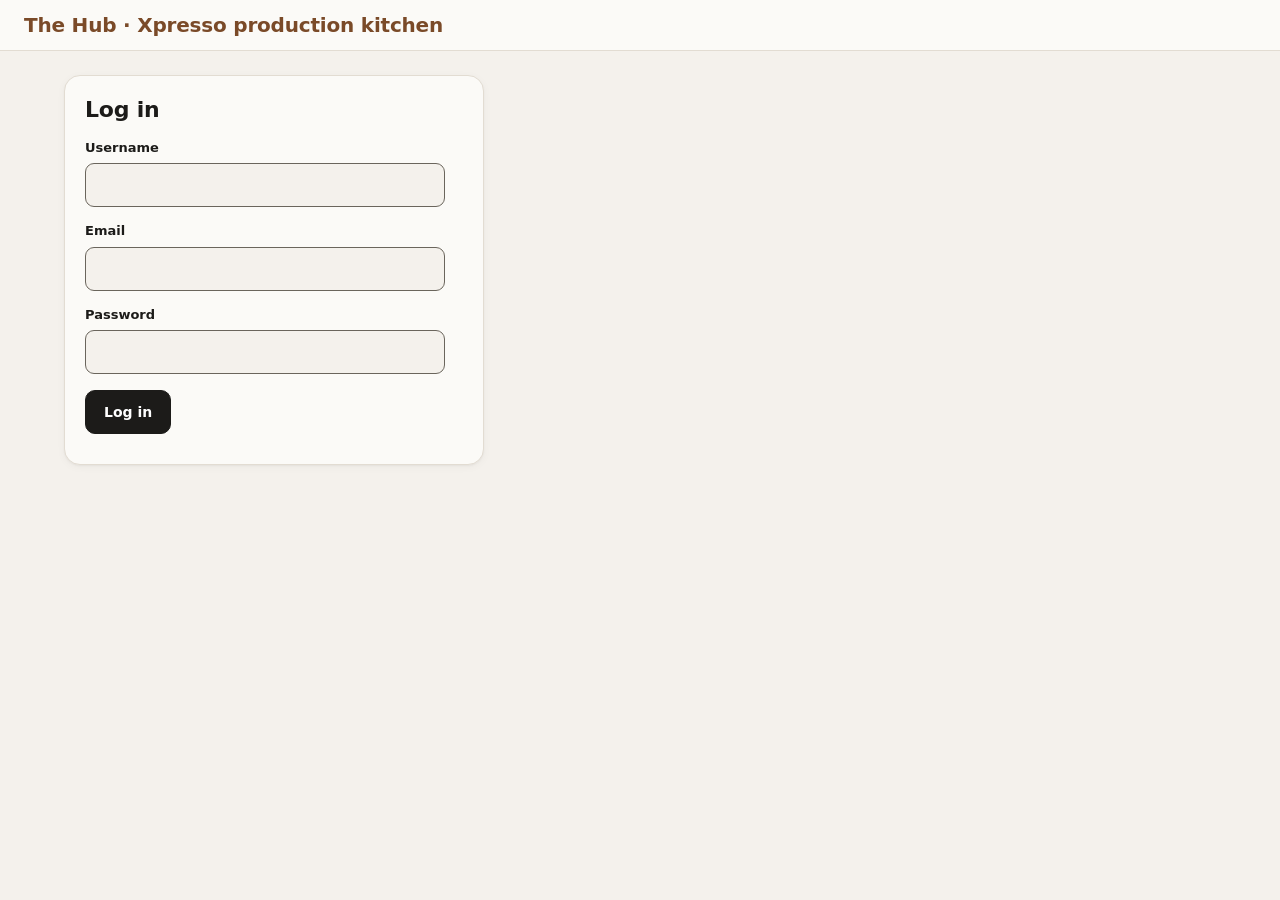
<file: public/index.html>
<!DOCTYPE html>
<html lang="en">
<head>
  <meta charset="utf-8">
  <meta name="viewport" content="width=device-width, initial-scale=1">
  <title>The Hub</title>
  <link rel="stylesheet" href="assets/app.css">
</head>
<body>
  <header class="hub-header"><h1>The Hub</h1><nav id="hub-nav" aria-label="Main"></nav></header>
  <main>
    <section class="card">
      <h2 id="welcome">Loading&hellip;</h2>
      <p class="muted">Xpresso central production kitchen. Ingredients are ordered from HQ at cost; finished food goes into HQ stock.</p>
    </section>
    <section class="tiles" id="tiles"></section>
  </main>
  <script src="assets/app.js"></script>
  <script>
    (function () {
      'use strict';
      var TILES = [
        { href: 'ordering.html', title: 'Stock & ordering', text: 'FinCon stock status, order ingredients from HQ at cost, order history.', roles: ['hq', 'hub'] },
        { href: 'ordering.html', title: 'Stock status', text: 'FinCon stock status (in stock / low / out).', roles: ['franchise'] },
        { href: 'stock.html', title: 'Hub stock', text: 'What the Hub has on hand, and record a stock count.', roles: ['hq', 'hub'] },
        { href: 'warehouse.html', title: 'Warehouse queue', text: 'Every open Hub order and what to pull from the warehouse.', roles: ['hq'] },
        { href: 'ingredients.html', title: 'Ingredients', text: 'Add ingredients, set cost prices, switch ingredients on or off.', roles: ['hq'] },
        { href: 'accounts.html', title: 'Accounts', text: 'Create Hub and head office logins, switch them on or off.', roles: ['hq'] }
      ];
      Hub.me().then(function (user) {
        Hub.renderNav(user);
        document.getElementById('welcome').textContent = 'Welcome, ' + user.username + ' (' + user.location.name + ')';
        document.getElementById('tiles').innerHTML = TILES.filter(function (t) {
          return t.roles.indexOf(user.role) !== -1;
        }).map(function (t) {
          return '<a href="' + Hub.escapeHtml(t.href) + '"><strong>' + Hub.escapeHtml(t.title) + '</strong>' +
            Hub.escapeHtml(t.text) + '</a>';
        }).join('');
      });
    })();
  </script>
</body>
</html>
</file>
<file: public/assets/app.css>
/* The Hub - shared styles (T-11, from design/DESIGN.md). Module pages add their own rules in their own files only if needed.
   Light only tonight. System font stack, no web fonts. Colours are the franchisee Control Tower tokens (DESIGN.md s1). */
:root {
  /* Control Tower tokens, same names as the source file */
  --surface: #F4F1EC;
  --raised: #FBFAF7;
  --ink: #1C1B19;
  --ink-soft: #6A655C;
  --primary: #7A4A28;
  --primary-dark: #5F3A20;
  --accent: #E08A3C;
  --ledger: #12674A;
  --line: #E2DCD2;
  --line-soft: #EEE9E1;
  --st-pending: #6A655C;
  --st-process: #8A5A14;
  --st-transit: #275C9E;
  --st-delivered: #12674A;
  --alert: #B23A2F;
  --white: #fff;
  --shadow: 0 1px 2px rgba(28, 27, 25, .04), 0 2px 8px rgba(28, 27, 25, .04);

  /* Names the Hub pages and scripts already use, kept as aliases (recipes.js uses var(--bad)) */
  --muted: var(--ink-soft);
  --bg: var(--surface);
  --card: var(--raised);
  --ok: var(--ledger);
  --warn: var(--st-process);
  --bad: var(--alert);

  --font: system-ui, -apple-system, "Helvetica Neue", Arial, sans-serif;
  --radius: 10px;
  --radius-lg: 16px;
  --touch: 44px;
}

* { box-sizing: border-box; }

body {
  margin: 0;
  font: 15px/1.5 var(--font);
  color: var(--ink);
  background: var(--surface);
  -webkit-font-smoothing: antialiased;
}

:focus-visible { outline: 2px solid var(--primary); outline-offset: 2px; }

/* ---------- header and navigation ---------- */
header.hub-header {
  display: flex;
  flex-wrap: wrap;
  align-items: center;
  column-gap: 20px;
  row-gap: 4px;
  padding: 10px 24px;
  background: var(--raised);
  border-bottom: 1px solid var(--line);
}

header.hub-header h1 { margin: 0; font-size: 20px; font-weight: 700; letter-spacing: -.01em; color: var(--primary); }

#hub-nav { display: flex; flex-wrap: wrap; align-items: center; gap: 4px; flex: 1 1 auto; }
#hub-nav a {
  display: inline-flex;
  align-items: center;
  min-height: var(--touch);
  padding: 0 12px;
  border-radius: var(--radius);
  color: var(--ink);
  font-weight: 600;
  text-decoration: none;
}
#hub-nav a:hover { background: var(--surface); text-decoration: underline; }
.hub-user { color: var(--ink-soft); margin: 0 8px 0 auto; font-size: 13px; overflow-wrap: anywhere; }

main { max-width: 1200px; margin: 24px auto; padding: 0 24px; }

/* ---------- cards and headings ---------- */
.card {
  background: var(--raised);
  border: 1px solid var(--line);
  border-radius: var(--radius-lg);
  padding: 20px;
  margin-bottom: 20px;
  box-shadow: var(--shadow);
  min-width: 0;
  overflow-x: auto; /* a table that is wider than the screen scrolls inside its card, not the page (recipes and reports have no .table-scroll wrapper) */
}
.card.narrow { max-width: 420px; }

h2 { margin: 0 0 6px; font-size: 22px; line-height: 1.25; font-weight: 700; letter-spacing: -.01em; }
.card h2 { margin-top: 0; font-size: 22px; }
h3 { margin: 24px 0 8px; font-size: 13px; font-weight: 700; letter-spacing: .08em; text-transform: uppercase; color: var(--ink-soft); }
p { margin: 0 0 10px; }
p:has(> button) { margin-top: 16px; }
.card > p.muted:first-of-type { margin-bottom: 14px; }

/* ---------- tables ---------- */
.table-scroll{overflow-x:auto;-webkit-overflow-scrolling:touch}
#detail-body, #batch-result { overflow-x: auto; }
table { width: 100%; border-collapse: collapse; font-size: 14px; }
th, td { text-align: left; padding: 10px 8px; border-bottom: 1px solid var(--line); vertical-align: middle; }
th { font-weight: 700; color: var(--ink); }
thead th {
  font-size: 12px;
  letter-spacing: .07em;
  text-transform: uppercase;
  color: var(--ink-soft);
  border-bottom: 2px solid var(--line);
  white-space: nowrap;
}
tbody tr:last-child td { border-bottom: 0; }
tfoot th, tfoot td { border-top: 2px solid var(--line); border-bottom: 0; background: var(--surface); font-weight: 700; }
td.num, th.num { text-align: right; font-variant-numeric: tabular-nums; white-space: nowrap; }
td input, td select { max-width: 100%; }
td.num input { width: 120px; text-align: right; }

/* empty, loading and error rows: the one-cell rows the scripts write ("Loading...", "No orders yet.") */
td[colspan].muted { padding: 28px 12px; text-align: center; font-size: 15px; }

/* ---------- forms ---------- */
label { display: block; margin: 14px 0 6px; font-weight: 700; font-size: 13px; }
input, select, textarea {
  font: inherit;
  font-size: 16px;
  min-height: var(--touch);
  padding: 8px 12px;
  border: 1.5px solid var(--ink-soft);
  border-radius: 9px;
  width: 100%;
  max-width: 360px;
  background: var(--surface);
  color: var(--ink);
}
textarea { min-height: 88px; }
::placeholder { color: var(--ink-soft); opacity: 1; }
input:disabled, select:disabled, textarea:disabled { background: var(--line-soft); border-color: var(--line); }
input[type="checkbox"] {
  width: 22px !important; /* recipes.html carries an inline width:auto and is not editable */
  min-width: 22px;
  height: 22px;
  min-height: 0;
  padding: 0;
  margin: 0;
  accent-color: var(--primary);
}
label:has(> input[type="checkbox"]) {
  display: flex;
  align-items: center;
  gap: 10px;
  min-height: var(--touch);
  margin: 4px 0;
  font-size: 15px;
  font-weight: 600;
}
label.hidden { display: none; }

/* ---------- buttons: one style (dark), one variant (.secondary = outlined) ---------- */
button {
  font: inherit;
  font-size: 14px;
  font-weight: 600;
  min-height: var(--touch);
  padding: 10px 18px;
  border: 1.5px solid var(--ink);
  border-radius: var(--radius);
  background: var(--ink);
  color: var(--white);
  cursor: pointer;
  transition: background-color .2s ease, border-color .2s ease;
}
button:hover { background: #000; border-color: #000; }
button.secondary, #hub-nav button { background: var(--raised); color: var(--ink); border-color: var(--ink-soft); }
button.secondary:hover, #hub-nav button:hover { background: var(--surface); border-color: var(--ink); }
button:disabled { opacity: .5; cursor: default; }
td button { padding: 8px 14px; }

/* ---------- badges ---------- */
.badge {
  display: inline-flex;
  align-items: center;
  gap: 5px;
  padding: 3px 10px;
  border-radius: 999px;
  font-size: 11.5px;
  font-weight: 700;
  letter-spacing: .04em;
  text-transform: uppercase;
  white-space: nowrap;
  color: var(--st-pending);
  background: var(--surface);
}
.badge::before { content: ""; width: 6px; height: 6px; border-radius: 50%; background: currentColor; }
.badge.in_stock, .badge.delivered { color: var(--ledger); background: rgba(18, 103, 74, .12); }
.badge.low_stock, .badge.in_process { color: var(--st-process); background: rgba(224, 138, 60, .16); }
.badge.out_of_stock, .badge.cancelled { color: var(--alert); background: rgba(178, 58, 47, .08); }
.badge.pending { color: var(--st-pending); background: var(--surface); }
.badge.out_for_delivery { color: var(--st-transit); background: rgba(39, 92, 158, .12); }

/* order-state marks written into a table cell or text run (dot + coloured label; the cell keeps its text) */
.st { font-weight: 700; color: var(--st-pending); }
.st::before { content: ""; display: inline-block; width: 8px; height: 8px; margin-right: 7px; border-radius: 50%; background: currentColor; }
.st.pending { color: var(--st-pending); }
.st.in_process { color: var(--st-process); }
.st.out_for_delivery { color: var(--st-transit); }
.st.delivered { color: var(--st-delivered); }
.st.cancelled { color: var(--alert); }

/* ---------- messages (error, ok, info) ---------- */
.message { padding: 12px 14px; border-radius: var(--radius); margin: 12px 0; font-size: 14px; font-weight: 600; border: 1px solid var(--line); }
.message.error { background: rgba(178, 58, 47, .08); color: var(--alert); border-color: rgba(178, 58, 47, .35); border-left: 4px solid var(--alert); }
.message.ok { background: rgba(18, 103, 74, .1); color: var(--ledger); border-color: rgba(18, 103, 74, .3); border-left: 4px solid var(--ledger); }
.muted { color: var(--ink-soft); }
.hidden { display: none; }

/* ---------- home tiles ---------- */
.tiles { display: grid; grid-template-columns: repeat(auto-fill, minmax(240px, 1fr)); gap: 16px; }
.tiles a {
  display: block;
  min-height: var(--touch);
  padding: 18px;
  background: var(--raised);
  border: 1px solid var(--line);
  border-radius: var(--radius-lg);
  box-shadow: var(--shadow);
  color: var(--ink-soft);
  text-decoration: none;
  transition: border-color .2s ease;
}
.tiles a:hover { border-color: var(--primary); }
.tiles strong { display: block; color: var(--primary); font-size: 16px; margin-bottom: 4px; }

/* ---------- small screens ---------- */
@media (max-width: 640px) {
  header.hub-header { padding: 8px 12px; }
  main { margin: 16px auto; padding: 0 12px; }
  .card { padding: 16px; }
  .card.narrow { max-width: none; }
  h2, .card h2 { font-size: 20px; }
  td.num input { width: 96px; }
  .hub-user { margin-left: 0; }
}

/* Phone layout for the two ordering tables that need an input or a button on every row: each row becomes a
   small two-column block with a label above each value (labels are CSS only; the cell text is unchanged). */
@media (max-width: 640px) {
  #order-form thead, #orders-card thead { display: none; }
  #order-form table, #order-form tbody, #order-form tfoot, #orders-card table, #orders-card tbody { display: block; }
  #ingredient-body tr, #orders-body tr:not(:has(td[colspan])) {
    display: grid;
    grid-template-columns: 1fr 1fr;
    gap: 6px 12px;
    padding: 12px 0;
    border-bottom: 1px solid var(--line);
  }
  #ingredient-body td, #orders-body tr:not(:has(td[colspan])) td { display: block; min-width: 0; border: 0; padding: 0; text-align: left; white-space: normal; }
  #ingredient-body td::before, #orders-body td::before {
    display: block;
    font-size: 11px;
    font-weight: 700;
    letter-spacing: .07em;
    text-transform: uppercase;
    color: var(--ink-soft);
    width: auto;
    height: auto;
    margin: 0;
    border-radius: 0;
    background: none;
  }
  td[colspan].muted { text-align: left; }
  #ingredient-body td:nth-child(1)::before { content: "SKU"; }
  #ingredient-body td:nth-child(2)::before { content: "Ingredient"; }
  #ingredient-body td:nth-child(3)::before { content: "Unit"; }
  #ingredient-body td:nth-child(4)::before { content: "Cost (R)"; }
  #ingredient-body td:nth-child(5)::before { content: "Qty"; }
  #ingredient-body td:nth-child(6)::before { content: "Line (R)"; }
  #ingredient-body td input { width: 100%; max-width: none; }
  #orders-body td:nth-child(1)::before { content: "Order"; }
  #orders-body td:nth-child(2)::before { content: "Location"; }
  #orders-body td:nth-child(3)::before { content: "Placed"; }
  #orders-body td:nth-child(4)::before { content: "Status"; }
  #orders-body td:nth-child(5)::before { content: "Lines"; }
  #orders-body td:nth-child(6)::before { content: "Total (R)"; }
  #orders-body tr:not(:has(td[colspan])) td:nth-child(7) { grid-column: 1 / -1; }
  #orders-body td:nth-child(7) button { width: 100%; }
  /* recipes list and the batch result table (recipes.js writes six cells per row: SKU, Ingredient, Used, Unit, Unit cost, Line cost) */
  table:has(> #recipes-body) thead, #batch-result thead { display: none; }
  table:has(> #recipes-body), #recipes-body, #batch-result table, #batch-result tbody { display: block; }
  #recipes-body tr:not(:has(td[colspan])), #batch-result tr:has(td) {
    display: grid;
    grid-template-columns: 1fr 1fr;
    gap: 6px 12px;
    padding: 12px 0;
    border-bottom: 1px solid var(--line);
  }
  #recipes-body tr:not(:has(td[colspan])) td, #batch-result td { display: block; min-width: 0; border: 0; padding: 0; text-align: left; white-space: normal; }
  #recipes-body td::before, #batch-result td::before {
    display: block;
    font-size: 11px;
    font-weight: 700;
    letter-spacing: .07em;
    text-transform: uppercase;
    color: var(--ink-soft);
  }
  #recipes-body td:nth-child(1)::before { content: "Finished SKU"; }
  #recipes-body td:nth-child(2)::before { content: "Name"; }
  #recipes-body td:nth-child(3)::before { content: "Unit"; }
  #recipes-body td:nth-child(4)::before { content: "Cost per unit"; }
  #recipes-body td:nth-child(5)::before { content: "Status"; }
  #recipes-body tr:not(:has(td[colspan])) td:nth-child(6) { grid-column: 1 / -1; }
  #recipes-body td:nth-child(6) button { width: 100%; }
  #batch-result td:nth-child(1)::before { content: "SKU"; }
  #batch-result td:nth-child(2)::before { content: "Ingredient"; }
  #batch-result td:nth-child(3)::before { content: "Used"; }
  #batch-result td:nth-child(4)::before { content: "Unit"; }
  #batch-result td:nth-child(5)::before { content: "Unit cost"; }
  #batch-result td:nth-child(6)::before { content: "Line cost"; }
  #batch-result tr:not(:has(td)) { display: flex; justify-content: space-between; background: var(--surface); }
  #batch-result tr:not(:has(td)) th { display: block; border: 0; text-align: left; }
  /* the other wide tables stack the same way: ingredients, accounts, the three report tables, the recipe summary and the order detail.
     Each tbody names its column labels in --l1..--l8 (CSS only; the cell text is unchanged). */
  table:has(> :is(#ing-body, #acc-body, #report-items, #report-batches, #admin-recipes, #admin-batches, #detail-body tbody)) thead { display: none; }
  table:has(> :is(#ing-body, #acc-body, #report-items, #report-batches, #admin-recipes, #admin-batches, #detail-body tbody)),
  :is(#ing-body, #acc-body, #report-items, #report-batches, #admin-recipes, #admin-batches, #detail-body tbody),
  #detail-body tfoot, #report-totals { display: block; }
  :is(#ing-body, #acc-body, #report-items, #report-batches, #admin-recipes, #admin-batches, #detail-body tbody) > tr:not(:has(td[colspan])) {
    display: grid;
    grid-template-columns: 1fr 1fr;
    gap: 6px 12px;
    padding: 12px 0;
    border-bottom: 1px solid var(--line);
  }
  :is(#ing-body, #acc-body, #report-items, #report-batches, #admin-recipes, #admin-batches, #detail-body tbody) > tr:not(:has(td[colspan])) > td {
    display: block;
    min-width: 0;
    border: 0;
    padding: 0;
    text-align: left;
    white-space: normal;
    overflow-wrap: anywhere;
  }
  :is(#ing-body, #acc-body, #report-items, #report-batches, #admin-recipes, #admin-batches, #detail-body tbody) > tr > td::before {
    display: block;
    font-size: 11px;
    font-weight: 700;
    letter-spacing: .07em;
    text-transform: uppercase;
    color: var(--ink-soft);
  }
  :is(#ing-body, #acc-body, #report-items, #report-batches, #admin-recipes, #admin-batches, #detail-body tbody) > tr > td:nth-child(1)::before { content: var(--l1); }
  :is(#ing-body, #acc-body, #report-items, #report-batches, #admin-recipes, #admin-batches, #detail-body tbody) > tr > td:nth-child(2)::before { content: var(--l2); }
  :is(#ing-body, #acc-body, #report-items, #report-batches, #admin-recipes, #admin-batches, #detail-body tbody) > tr > td:nth-child(3)::before { content: var(--l3); }
  :is(#ing-body, #acc-body, #report-items, #report-batches, #admin-recipes, #admin-batches, #detail-body tbody) > tr > td:nth-child(4)::before { content: var(--l4); }
  :is(#ing-body, #acc-body, #report-items, #report-batches, #admin-recipes, #admin-batches, #detail-body tbody) > tr > td:nth-child(5)::before { content: var(--l5); }
  :is(#ing-body, #acc-body, #report-items, #report-batches, #admin-recipes, #admin-batches, #detail-body tbody) > tr > td:nth-child(6)::before { content: var(--l6); }
  :is(#ing-body, #acc-body, #report-items, #report-batches, #admin-recipes, #admin-batches, #detail-body tbody) > tr > td:nth-child(7)::before { content: var(--l7); }
  :is(#ing-body, #acc-body, #report-items, #report-batches, #admin-recipes, #admin-batches, #detail-body tbody) > tr > td:nth-child(8)::before { content: var(--l8); }
  #ing-body { --l1: "SKU"; --l2: "Name"; --l3: "Unit"; --l4: "Cost (R, excl. VAT)"; --l5: "FinCon item"; --l6: "Type"; --l7: "Status"; }
  #acc-body { --l1: "Username"; --l2: "Email"; --l3: "Location"; --l4: "Type"; --l5: "Created"; --l6: "Status"; }
  #report-items { --l1: "Item"; --l2: "Name"; --l3: "Unit"; --l4: "Quantity"; --l5: "Total cost (R)"; --l6: "Avg cost per item (R)"; --l7: "Batches"; }
  #report-batches, #admin-batches { --l1: "Batch"; --l2: "Produced on"; --l3: "Location"; --l4: "Item"; --l5: "Quantity"; --l6: "Cost per item (R)"; --l7: "Total cost (R)"; --l8: "Recorded by"; }
  #admin-recipes { --l1: "Item"; --l2: "Name"; --l3: "Unit"; --l4: "Status"; --l5: "Lines"; --l6: "Cost per unit (R)"; --l7: "Batches"; --l8: "Last produced"; }
  #detail-body tbody { --l1: "SKU"; --l2: "Ingredient"; --l3: "Qty"; --l4: "Unit"; --l5: "Unit cost (R)"; --l6: "Line (R)"; }
  /* row actions: full width, side by side */
  #ing-body > tr:not(:has(td[colspan])) > td:has(> button), #acc-body > tr:not(:has(td[colspan])) > td:nth-child(7) { grid-column: 1 / -1; display: flex; flex-wrap: wrap; gap: 8px; align-items: center; }
  /* the Hub stock "more used than received" note lives inside td.num and must wrap */
  td.num, th.num { white-space: normal; }
  #ing-body > tr > td:has(> button) > button, #acc-body > tr > td > button { flex: 1 1 120px; }
  /* totals rows */
  #detail-body tfoot tr, #report-totals tr { display: flex; flex-wrap: wrap; justify-content: space-between; gap: 4px 16px; background: var(--surface); }
  #detail-body tfoot th, #report-totals th { display: block; border: 0; text-align: left; white-space: normal; }
  #report-totals th:empty { display: none; }
  #report-totals th:nth-child(2)::before { content: "Quantity "; }
  #report-totals th:nth-child(3)::before { content: "Total cost (R) "; }
  #report-totals th:nth-child(5)::before { content: "Batches "; }
  /* tables still scrolling inside a card: headings wrap, cells are tighter */
  thead th { white-space: normal; }
  th, td { padding: 8px 6px; }
  #order-form tfoot tr { display: flex; justify-content: space-between; background: var(--surface); }
  #order-form tfoot th { display: block; text-align: left; border: 0; }
}

@media (prefers-reduced-motion: reduce) {
  *, *::before, *::after { transition: none !important; animation: none !important; scroll-behavior: auto !important; }
}
</file>
<file: public/assets/warehouse.css>
/* The Hub - warehouse queue page (T-11, design/DESIGN.md). Uses the app.css tokens only; no colour thresholds (none set by the business). */

.wh-counts { display: flex; flex-wrap: wrap; gap: 12px; margin-bottom: 12px; }
.wh-count {
  border: 1px solid var(--line);
  border-radius: var(--radius);
  padding: 10px 16px;
  min-width: 140px;
  background: var(--surface);
}
.wh-count strong { display: block; font-size: 28px; line-height: 1.2; font-variant-numeric: tabular-nums; color: var(--ink); }
.wh-count span { color: var(--ink-soft); font-size: 13px; font-weight: 600; }

.wh-actions { display: flex; flex-wrap: wrap; gap: 8px; margin: 8px 0 0; }

.wh-order h2 { display: flex; flex-wrap: wrap; justify-content: space-between; align-items: baseline; gap: 8px; }
.wh-order dl { display: grid; grid-template-columns: max-content 1fr; gap: 6px 16px; margin: 0 0 12px; }
.wh-order dt { color: var(--ink-soft); font-size: 13px; font-weight: 700; }
.wh-order dd { margin: 0; overflow-wrap: anywhere; }
.wh-status { font-weight: 700; }
.wh-age { color: var(--ink-soft); font-weight: 600; font-size: 14px; letter-spacing: 0; }
.wh-next { margin: 12px 0 0; }
.wh-empty { text-align: center; color: var(--ink-soft); padding: 20px 12px; }

@media (max-width: 480px) {
  main { padding: 0 12px; }
  .wh-count { min-width: 0; flex: 1 1 40%; }
  .wh-order dl { grid-template-columns: 1fr; gap: 0; }
  .wh-order dd { margin-bottom: 8px; }
  .wh-next button { width: 100%; }
}

@media print {
  #hub-nav,
  header.hub-header nav,
  button,
  .wh-actions,
  .wh-next,
  #queue-message { display: none !important; }
  body { background: var(--card); }
  main { max-width: none; margin: 0; padding: 0; }
  .card { border: 0; padding: 0; margin-bottom: 12px; box-shadow: none; }
  .wh-order { break-inside: avoid; }
}
</file>
